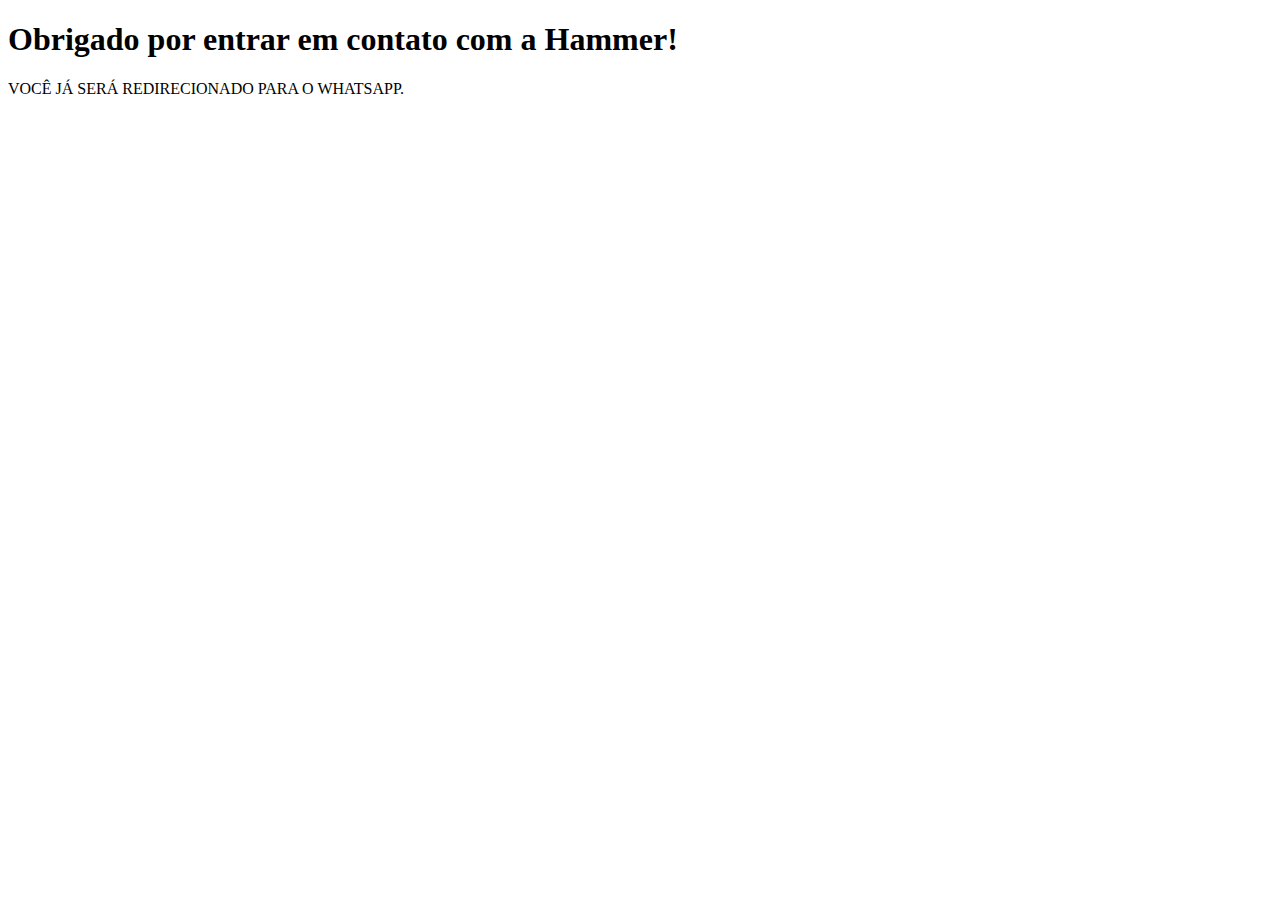
<file: thankyou.html>
<!DOCTYPE html>
<html lang="pt-br">
<head>
    <meta charset="UTF-8">
    <meta name="viewport" content="width=device-width, initial-scale=1.0">
    <title>Obrigado!</title>
    <!-- Google tag (gtag.js) -->
    <script async src="https://www.googletagmanager.com/gtag/js?id=AW-862686310"></script>
    <script>
        window.dataLayer = window.dataLayer || [];
        function gtag(){dataLayer.push(arguments);}
        gtag('js', new Date());
        gtag('config', 'AW-862686310');
        gtag('event', 'conversion', {
            'send_to': 'AW-862686310/mrejCI2AtsoZEOaYrpsD'
        });
    </script>
</head>
<body>
    <h1>Obrigado por entrar em contato com a Hammer!</h1>
    <p>VOCÊ JÁ SERÁ REDIRECIONADO PARA O WHATSAPP.</p>
    <script>
        setTimeout(function(){
            window.location.href = 'https://api.whatsapp.com/send?phone=5517997931953&text=Ol%C3%A1%20Hammer%2C%20eu%20vim%20pela%20p%C3%A1gina%20no%20Google!';
        }, 1000); // Redireciona em 1 segundo
    </script>
</body>
</html>
</file>
